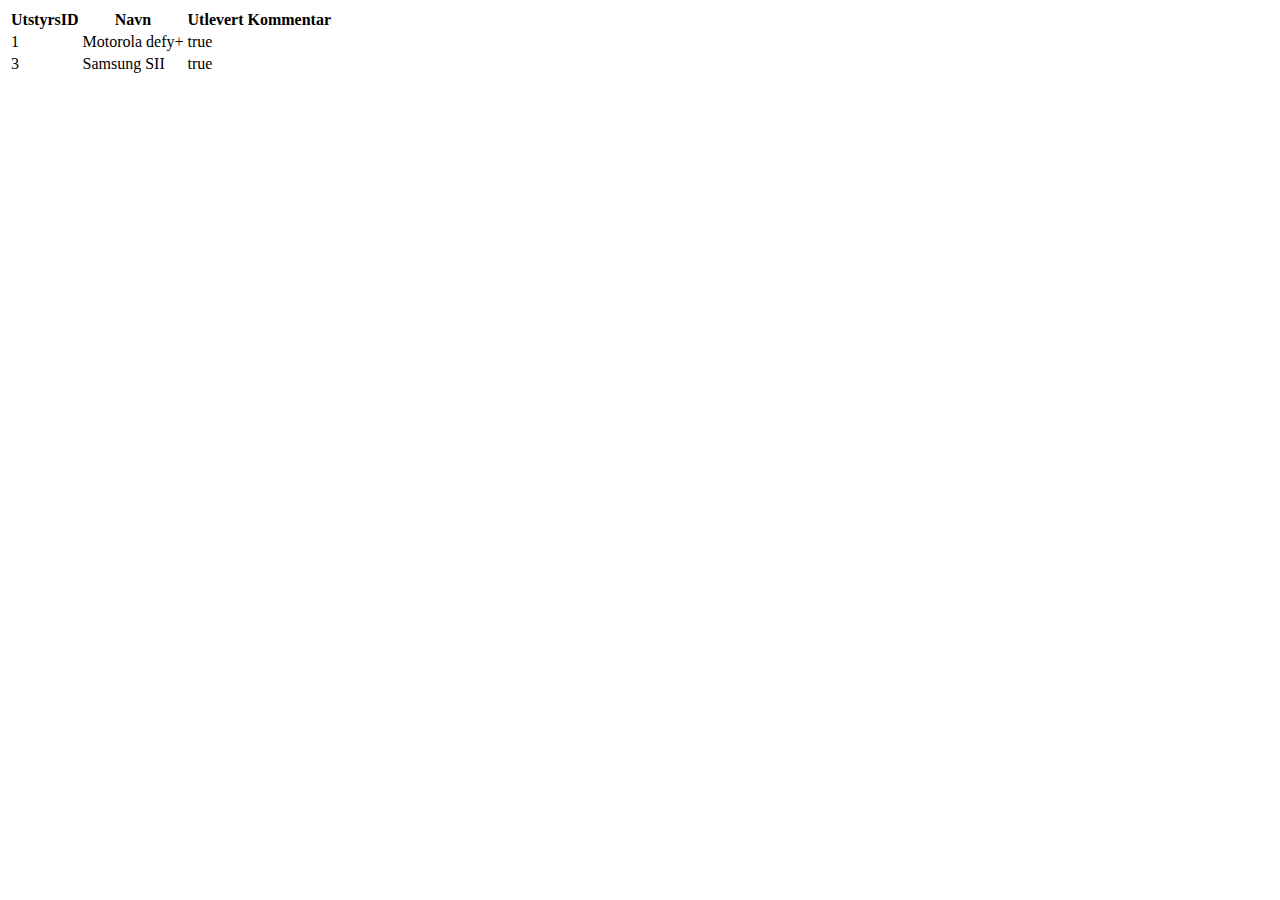
<file: index.html>
<!DOCTYPE html PUBLIC "-//W3C//DTD XHTML 1.0 Strict//EN" "http://www.w3.org/TR/xhtml1/DTD/xhtml1-strict.dtd">
<html xmlns="http://www.w3.org/1999/xhtml" lang="en">

<head>
        <meta http-equiv="Content-Type" content="text/html; charset=UTF-8" />
        <title>iNettuts - Welcome!</title>
        
       
       
</head>
<body>
    
    <table id="tblNyttUtstyr">
        <thead>
            <tr>
                <th data-field="UtlevertUtstyrID">UtstyrsID</th>
                <th data-field="UtstyrNavn">Navn</th>
                <th data-field="Utlevert">Utlevert</th>
                <th data-field="Comment">Kommentar</th>
            </tr>
        </thead>
<tbody>
<tr>
   <td>1</td>
   <td>Motorola defy+</td>
   <td>true</td>
</tr>
<tr>
   <td>3</td>
   <td>Samsung SII</td>
   <td>true</td>
</tr>

</tbody>
</table>

    
</body>
</html>
</file>
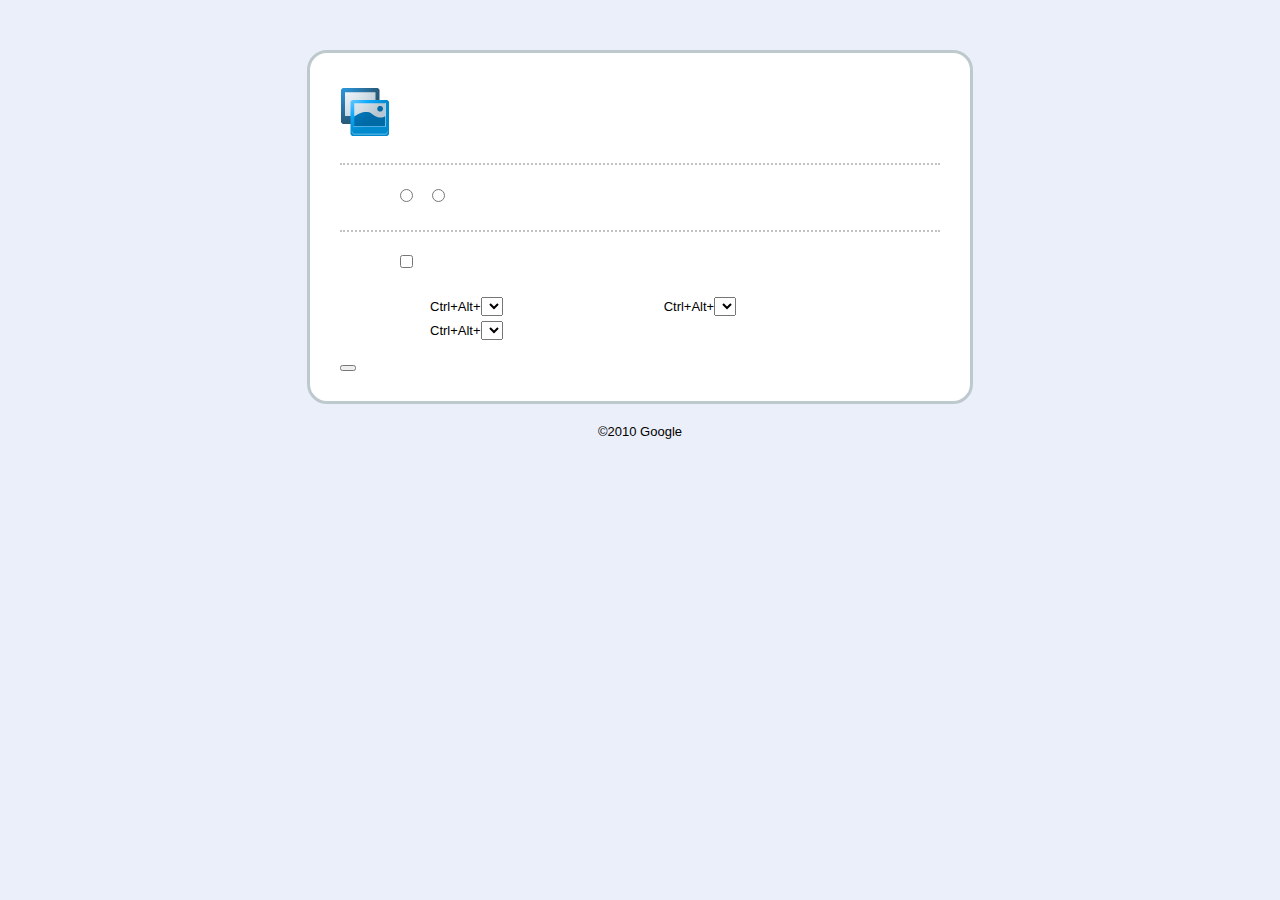
<file: options.html>
<!--
 * Copyright (c) 2009 The Chromium Authors. All rights reserved.  Use of this
 * source code is governed by a BSD-style license that can be found in the
 * LICENSE file.
-->
<html>
 <head>
  <title> Screen Capture Options </title>
  <meta charset="utf-8">
  <style>
  body {
    font-family: arial, sans-serif;
    margin:10px;
    background: #EBEFF9;
    font-size: 13px;
  }
  #header {
    padding-bottom:1em;
    padding-top:1em;
  }
  #header h1 {
    font-size: 30px;
    display: inline;
    color: #3d5d6a;
    padding-bottom: 40px;
    padding-left: 90px;
    padding-top: 70px;
    background: url(images/icon_48.png) no-repeat;
    background-position: 1px 62px;
  }
  h4 {
    padding-left: 0.5em;
    border-bottom: 2px dotted #c3c3c3;
    color: #333333;
    line-height: 28px;
    font-size: 15px;
  }
  p {
    padding-left: 2em;
    font-family: verdana, arial, sans-serif, simsun;
    font-size: 14px;
  }
  input {
    cursor: pointer;
  }
  .section-header {
    background: #ebeff9;
    border-top: 1px solid #b5c7de;
    font-size: 99%;
    padding: 3px 0 2px 5px;
    font-weight: bold;
    margin-bottom: 1em;
    margin-top: 1em;
  }
  .contentBox {
    background-color: #ffffff;
    border: 3px solid #bec9ce;
    border-bottom-left-radius: 20px 20px;
    border-bottom-right-radius: 20px 20px;
    border-top-left-radius: 20px 20px;
    border-top-right-radius: 20px 20px;
    padding: 30px;
    text-align: left;
    margin: 50px auto 20px auto;
    height: auto;
    width: 600px;
  }
  .section-content {
    padding-left: 80px;
    line-height: 25px;
  }
  .colorBox {
    width: 60px;
    height: 20px;
    margin: 3px 0 0 2px;
  }
  #colorpad {
    position: absolute;
    word-wrap: break-word;
    word-break: normal;
    z-index: 10;
    border: #000000 solid 1px;
    background-color: #ffffff;
    padding: 5px;
    width: 393px;
  }
  #colorpad a {
    margin: 2px;
    padding: 1px;
    display: block;
    height: 20px;
    width: 20px;
    float: left;
    border: 1px solid #333333;
  }
  .contentLeft {
    float: left;
    width: 100px;
    line-height: 28px;
  }
  .contentRight {
    float: left;
  }
  .clear {
    clear: both;
  }
  .section-content {
    padding-left: 55px;
  }
  .closeBtn {
    margin: 20px 0 0 0;
  }
  #footer {
    text-align: center;
    font-size: 13px;
  }
  #filePath {
    background:#ebebe4;
    border: 1px solid #7f9db9;
    color:#aca799;
    line-height: 18px;
  }
  #hot-key-setting {
    margin: 26px 0 0 80px;
  }
  .hot-key {
    display: inline-block;
    width: 200px;
    margin: 0 30px 5px 0;
  }
  #hot-key-setting .capture-text {
    margin-right: 10px;
  }
  #error-info {
    margin: 5px 0 5px 80px;
    color: red;
  }
  #screen-capture-hot-key-set-wrapper {
    display: none;
  }
  </style>
 </head>
<body>
  <div class="contentBox">
    <div id="header">
     <h1 id="optionTitle"></h1>
    </div>
    <h4 id="screenshootQualitySetting"></h4>
    <div class="section-content">
     <div>
       <label></label><input id="lossy" type="radio" name="quality"><span id="lossyScreenShot"></span></label>
       &nbsp; <label></label><input id="lossless" type="radio" name="quality"><span id="losslessScreenShot">
       </span></label> </div>
     <div class="clear"></div>
    </div>
    <div id="shortcutSettingDiv" style="margin: 0px 0px 5px 0px">
      <h4 id="shorcutSetting"></h4>
      <div style="margin: 2px 0px 0px 56px">
         <input type="checkbox" id="settingShortcut">
         <label for="settingShortcut" id="settingShortcutText"></label>
      </div>
      <div id="hot-key-setting">
        <span class="hot-key">
          <label for="area-capture-hot-key" class="capture-text" id="area-capture-text"></label>
          <span>Ctrl+Alt+<select id="area-capture-hot-key"></select></span>
        </span>
        <span class="hot-key">
          <label for="viewport-capture-hot-key" class="capture-text" id="viewport-capture-text"></label>
          <span>Ctrl+Alt+<select id="viewport-capture-hot-key"></select></span>
        </span>
        <span class="hot-key">
          <label for="full-page-capture-hot-key" class="capture-text" id="full-page-capture-text"></label>
          <span>Ctrl+Alt+<select id="full-page-capture-hot-key"></select></span>
        </span>
      </div>
      <div id="error-info"></div>
    </div>
    <div class="closeBtn"><button id="saveAndClose"></button>
    </div>
  </div>
  <div id="footer">&copy;2010 Google</div>
  <script src="js/hotkey_storage.js"></script>
  <script src="js/ui.js"></script>
  <script src="js/options.js"></script>
</body>
</html>
</file>
